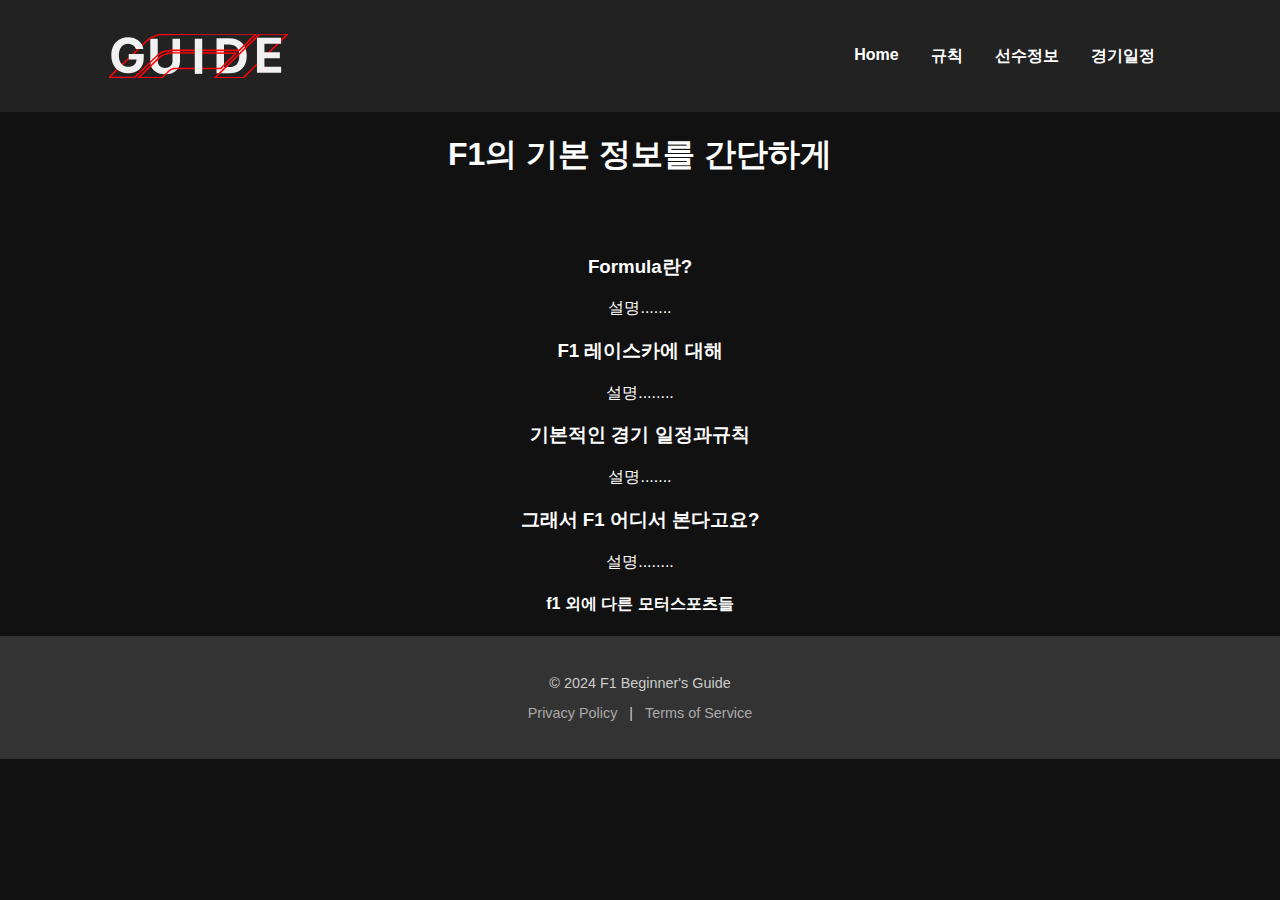
<file: pages/start.html>
<!DOCTYPE html>
<html lang="ko">
<head>
    <meta charset="UTF-8">
    <meta name="viewport" content="width=device-width, initial-scale=1.0">
    <title>F1 기본 정보</title>
    <link rel="stylesheet" href="../styles.css">
</head>
<body class="start-page">
<header>
    <img src="../assets/f1guide_white.svg" alt="F1 Beginner's Guide Logo" class="logo">
    <nav>
        <ul>
            <li><a href="../index.html">Home</a></li>
            <li><a href="rules.html">규칙</a></li>
            <li><a href="drivers.html">선수정보</a></li>
            <li><a href="races.html">경기일정</a></li>
        </ul>
    </nav>
</header>

<main>
    <section>
        <h1>F1의 기본 정보를 간단하게</h1> <br><br>

        <h3>Formula란?</h3>
        <p>설명.......</p>

        <h3>F1 레이스카에 대해</h3>
        <P>설명........</P>

        <h3>기본적인 경기 일정과규칙</h3>
        <p>설명.......</p>

        <h3>그래서 F1 어디서 본다고요?</h3>
        <p>설명........</p>

        <h4>f1 외에 다른 모터스포츠들</h4>

        <!-- 추가 정보들 -->
    </section>
</main>

<footer class="site-footer">
    <div class="footer-content">
        <p>&copy; 2024 F1 Beginner's Guide</p>
        <p>
            <a href="#">Privacy Policy</a> |
            <a href="#">Terms of Service</a>
        </p>
    </div>
</footer>
</body>
</html>
</file>
<file: styles.css>
/*.logo {*/
/*    height: 55px; !* 헤더 높이에 맞게 조정 *!*/
/*    margin-right: 20px;*/
/*    margin-top: 20px;*/
/*    margin-bottom: 0px;*/
/*}*/

body {
    font-family: 'Arial', sans-serif;
    margin: 0;
    padding: 0;
    background-color: #111;
    color: #fff;
}

/*header {*/
/*    background-color: #222;*/
/*    padding: 1rem;*/
/*}*/

/*.logo {*/
/*    max-height: 60px; !* 로고의 최대 높이를 헤더 높이에 맞춤 *!*/
/*}*/


/*최근 그랑프리 */
.recent-race {
    text-align: center;
    margin-top: 4rem;
    color: #aaaaaa;
}
.header-content {
    display: flex;
    align-items: center;
    justify-content: space-between;
    max-width: 1200px; /* 중앙 정렬용 */
    margin: 0 auto;
}

.highlight-video {
    display: flex;
    justify-content: space-between; /* 좌우 배치 */
    align-items: center; /* 세로 정렬 */
    /*margin: 5rem 0;*/
    margin-bottom: 4rem;
    padding: 1rem;
    background-color: #333333;
    border-radius: 10px;
    box-shadow: 0 4px 6px rgba(0, 0, 0, 0.1);
}

.video-container {
    flex: 1; /* 비디오가 차지하는 공간 비율 */
    max-width: 45%; /* 비디오 너비 제한 */
}

.video-container iframe {
    width: 100%; /* 비디오 가로 채우기 */
    height: 250px; /* 비디오 높이 */
    border-radius: 10px;
}

.video-summary {
    flex: 1; /* 텍스트가 차지하는 공간 비율 */
    max-width: 50%; /* 텍스트 너비 제한 */
    padding-left: 1rem;
}

.video-summary h2 {
    font-size: 1.5rem;
    margin-bottom: 1rem;
    color: #ffffff;
}

.video-summary p {
    font-size: 1rem;
    margin-bottom: 1rem;
    line-height: 1.5;
}

.video-summary a {
    color: #ff4c4c;
    text-decoration: none;
    font-weight: bold;
    transition: color 0.3s;
}

.video-summary a:hover {
    color: #e63939;
}

/*다음 레이스*/
.next-race {
    text-align: center;
    margin-top: 3rem;
}


.next-race h2 {
    font-size: 2rem;
    color: #aaaaaa;
}


.race-container {
    display: flex;
    justify-content: space-between;
    align-items: center;
    border: 1px solid #ffffff;
    padding: 1rem;
    margin-top: 2rem;
    margin-bottom: 2rem;
    border-radius: 8px;
    background-color: #333333;
}

.race-summary {
    flex: 1;
    text-align: left;
    margin-left: 3rem;
}

.race-summary h3 {
    font-size: 1.5rem;
    color: #ffffff;
}

.race-summary p {
    font-size: 1rem;
    color: #ffffff;
}

.race-summary a {
    color: #0066cc;
    text-decoration: none;
}

.race-summary a:hover {
    text-decoration: underline;
}

.race-photo {
    flex: 1;
    padding-left: 2rem;
}

.race-photo img {
    max-width: 100%;
    height: auto;
    border-radius: 8px;
}
/*           */
header {
    display: flex;
    align-items: center; /* 수직 중앙 정렬 */
    justify-content: center; /* 수평 중앙 정렬 */
    height: 80px;
    background-color: #222;
    padding: 1rem;
}
.logo {
    max-height: 45px;
    margin-right: 550px; /* 로고와 메뉴 사이의 간격 */
}
nav ul {
    display: flex;
    justify-content: center;
    list-style: none;
    padding: 0;
}

nav ul li {
    margin: 0 1rem;
}

nav ul li a {
    text-decoration: none;
    color: #fff;
    font-weight: bold;
}

.intro {
    text-align: center;
    padding: 2rem;
}

.cta {
    display: inline-block;
    margin-top: 1rem;
    padding: 0.5rem 1rem;
    background-color: #e10600; /* F1 빨간색 */
    color: #fff;
    text-decoration: none;
    border-radius: 5px;
}

.site-footer {
    background-color: #333; /* 어두운 회색 */
    color: #ccc; /* 밝은 회색 텍스트 */
    text-align: center;
    padding: 1.5rem 0;
    font-size: 0.9rem;
}

.site-footer a {
    color: #aaa;
    text-decoration: none;
    margin: 0 0.5rem;
    transition: color 0.3s ease;
}

.site-footer a:hover {
    color: #fff; /* 링크 호버 시 흰색으로 */
}

.footer-content {
    max-width: 1200px;
    margin: 0 auto;
}

.social-links img {
    width: 24px;
    margin: 0 0.3rem;
    opacity: 0.7;
    transition: opacity 0.3s ease;
}

.social-links img:hover {
    opacity: 1; /* 호버 시 강조 */
}
.hero-image {
    width: 100%; /* 뷰포트 너비를 채움 */
    overflow: hidden; /* 이미지가 초과되면 숨김 */
}
.hero-image img {
    width: 100%; /* 이미지가 화면 너비에 맞춰지도록 설정 */
    height: auto; /* 비율 유지 */
    display: block; /* 이미지 아래 여백 제거 */
}
/* Hero 이미지 스타일 */
.hero-image {
    position: relative; /* 이미지와 텍스트를 겹치기 위한 부모 요소 설정 */
    width: 100%; /* 화면 너비에 맞추기 */
    overflow: hidden;
}

.hero-image img {
    width: 100%; /* 이미지가 화면 너비에 맞게 조정 */
    height: auto; /* 비율 유지 */
    display: block; /* 이미지 아래 여백 제거 */
}

/* 텍스트 스타일 */
.hero-image .intro {
    position: absolute; /* 이미지 위에 배치 */
    top: 50%; /* 세로 중앙 정렬 */
    left: 50%; /* 가로 중앙 정렬 */
    transform: translate(-50%, -50%); /* 중앙 정렬 보정 */
    text-align: center; /* 텍스트 중앙 정렬 */
    color: white; /* 텍스트 색상 */
    padding: 20px;
    border-radius: 10px; /* 모서리 둥글게 */
}

.hero-image .intro h1 {
    font-size: 2.5rem; /* 제목 크기 */
    margin-bottom: 10px;
}

.hero-image .intro p {
    font-size: 1.2rem; /* 본문 크기 */
    margin-bottom: 20px;
}

.hero-image .intro .cta {
    display: inline-block;
    padding: 10px 20px;
    background-color: #333333; /* 버튼 색상 */
    color: white;
    text-decoration: none;
    font-weight: bold;
    border-radius: 5px; /* 버튼 둥글게 */
    transition: background-color 0.3s ease;
}

.hero-image .intro .cta:hover {
    background-color: #e63939; /* 버튼 호버 효과 */
}


/* #start-content 기본 숨김 */
#start-content {
    display: none;
    padding: 20px;
    background-color: #f4f4f4;
    border-radius: 8px;
    margin-top: 20px;
}

/* .hidden 클래스는 보이지 않게 하기 위한 클래스 */
.hidden {
    display: none;
}

/* "시작하기" 버튼 스타일 */
.cta {
    text-decoration: none;
    color: #fff;
    background-color: #007bff;
    padding: 10px 20px;
    border-radius: 5px;
    cursor: pointer;
}

/* start.html 전용*/

.start-page {
    text-align: center;
}
</file>
